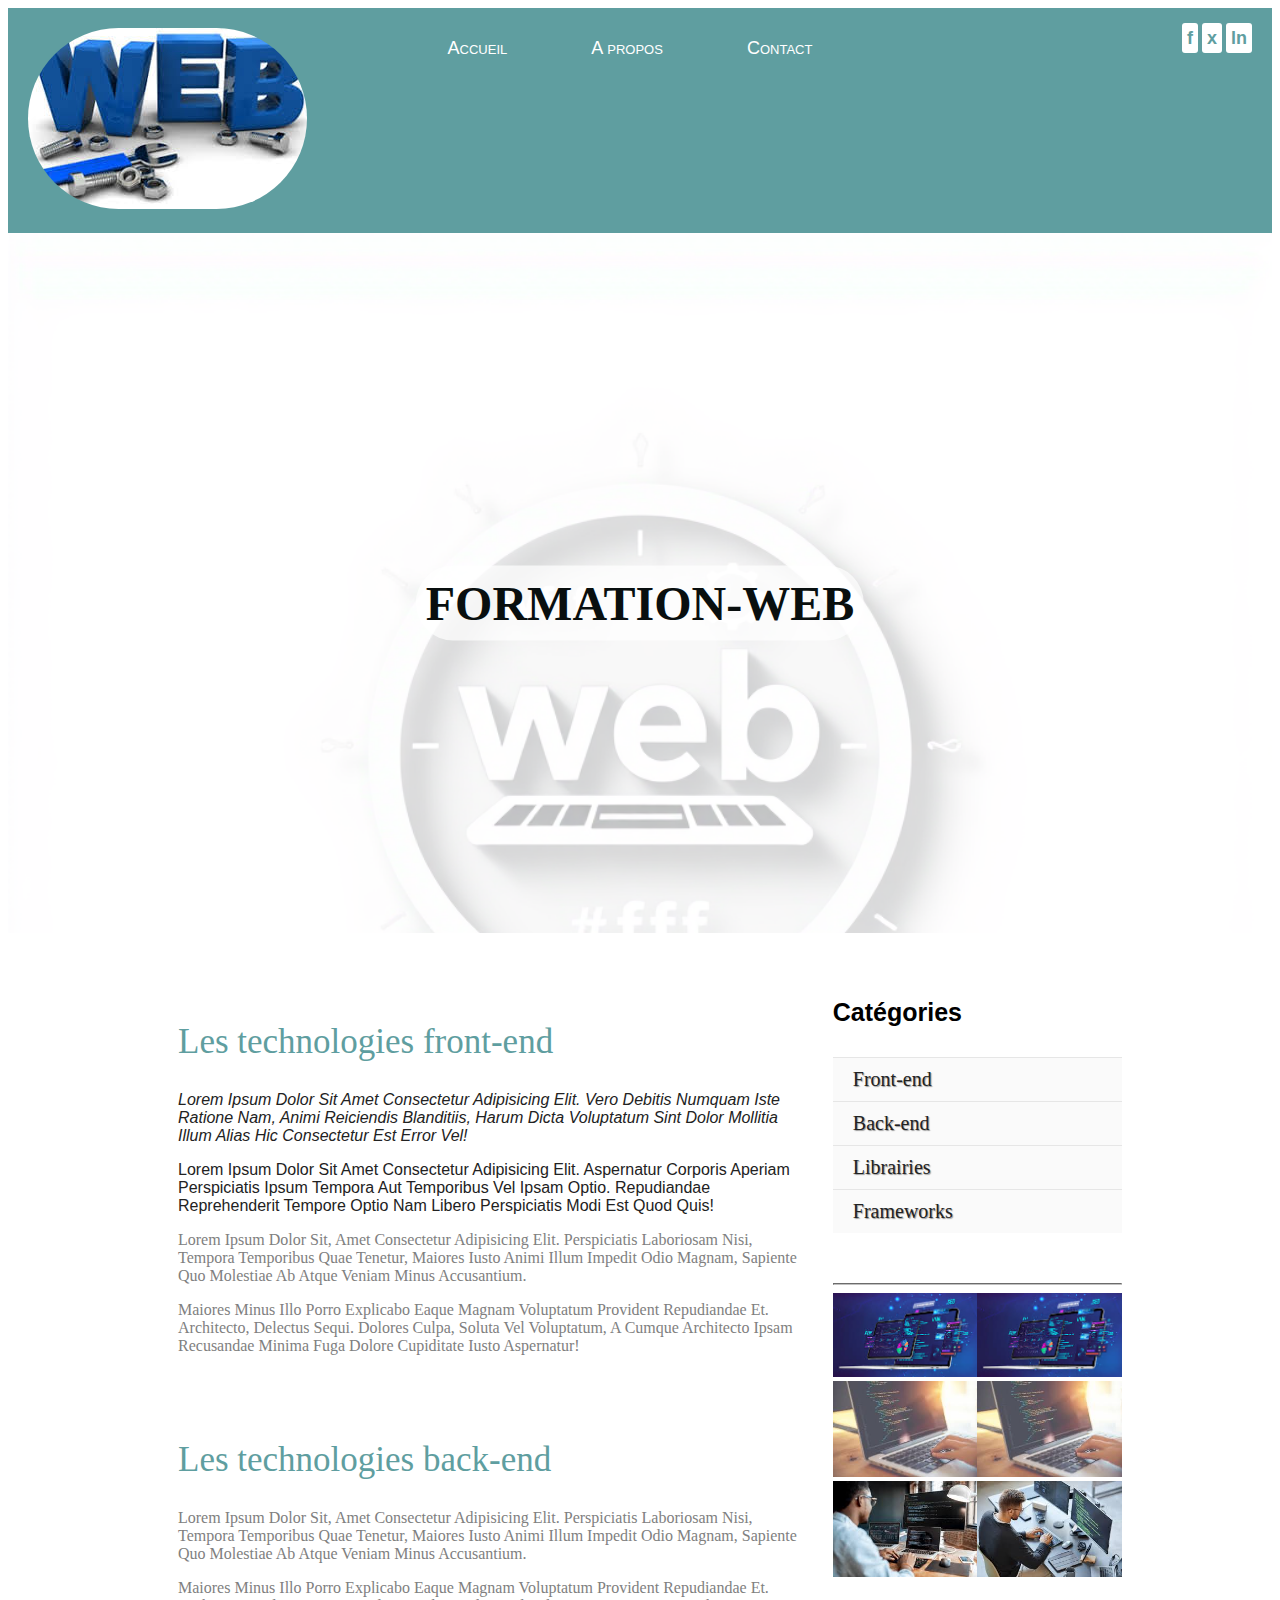
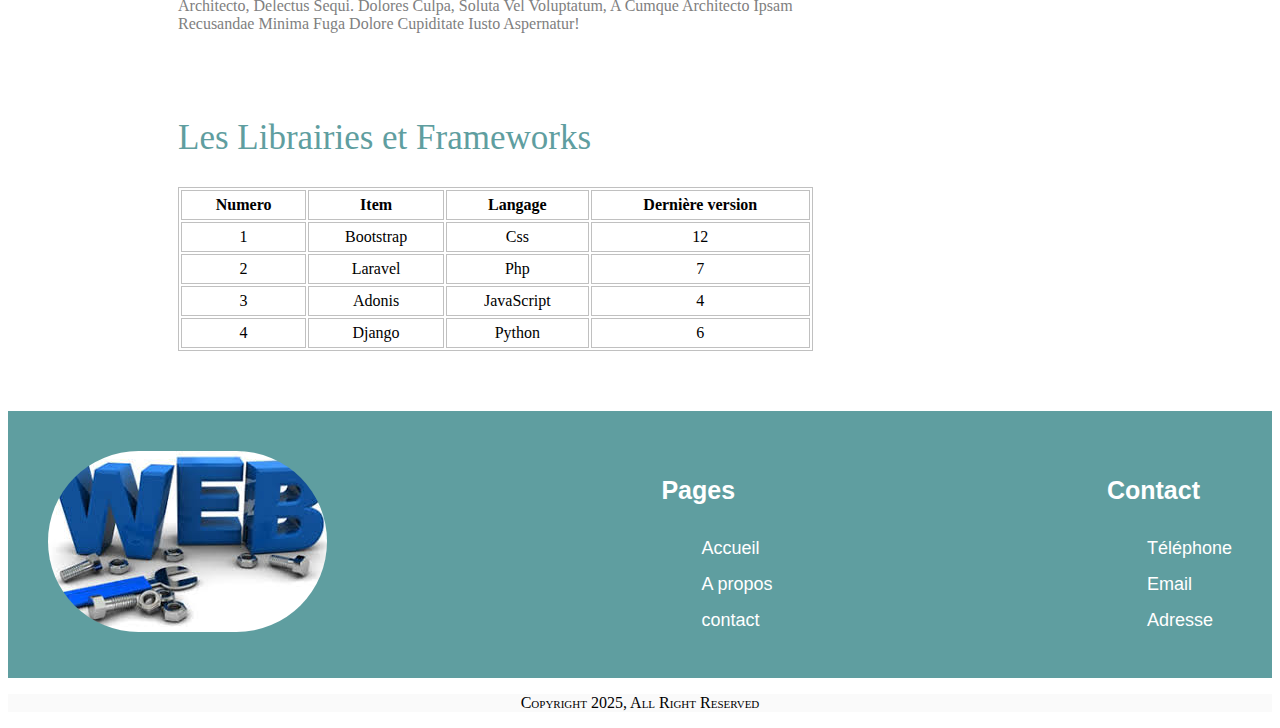
<file: Pratique jour-1/index.html>
<!DOCTYPE html>
<html lang="en">
    <head>
        <meta charset="UTF-8" />
        <meta name="viewport" content="width=device-width, initial-scale=1.0" />
        <title>Formation-Web</title>
        <link rel="shortcut icon" href="images/logo.png" type="image/ x-icon" />
        <link rel="stylesheet" href="css/style.css" />
        <style>
            p {
                text-transform: capitalize;
            }
            #banner {
                position: relative;
                overflow : hidden;
                animation : slide 20s infinite; /* Durée totale = 10s * 3 images */
            }
    
            h1 {
                position: absolute;
                top: 50%; /* Centrer verticalement */
                left: 50%; /* Centrer horizontalement */
                transform: translate(-50%, -50%); /* Ajuste le positionnement */
                z-index: 1; /* Assurez-vous que le texte est au-dessus de l'arrière-plan */
            } 
    
            @keyframes slide {
                0% { background-image: url('images/web2.png'); }
                33.33% { background-image: url('images/web1.png'); }
                66.66% { background-image: url('images/web.png'); }
                100% { background-image: url('images/web1.png'); }
            }
        </style>
    </head>
    <body>
        <header>
            <div class="row">
                <div class="logo">
                    <img
                        src="images/logo1.jpg"
                        alt="logo"
                        style="border-radius: 100px"
                    />
                </div>
                <nav>
                    <ul>
                        <li>
                            <a href="index.html">Accueil</a>
                        </li>
                        <li>
                            <a href="about.html">A propos</a>
                        </li>
                        <li>
                            <a href="contact.html">Contact</a>
                        </li>
                    </ul>
                </nav>
                <div class="social">
                    <span>f</span>
                    <span>x</span>
                    <span>ln</span>
                </div>
            </div>
        </header>
        <main>
            <div id="banner">
                <div class="row">
                    <h1>Formation-Web</h1>
                </div>
            </div>
            <div class="row">
                <article>
                    <section>
                        <h2>Les technologies front-end</h2>
                        <p>
                            Lorem ipsum dolor sit amet consectetur adipisicing
                            elit. Vero debitis numquam iste ratione nam, animi
                            reiciendis blanditiis, harum dicta voluptatum sint
                            dolor mollitia illum alias hic consectetur est error
                            vel!
                        </p>
                        <p>
                            Lorem ipsum dolor sit amet consectetur adipisicing
                            elit. Aspernatur corporis aperiam perspiciatis ipsum
                            tempora aut temporibus vel ipsam optio. Repudiandae
                            reprehenderit tempore optio nam libero perspiciatis
                            modi est quod quis!
                        </p>
                        <div>
                            <p>
                                Lorem ipsum dolor sit, amet consectetur
                                adipisicing elit. Perspiciatis laboriosam nisi,
                                tempora temporibus quae tenetur, maiores iusto
                                animi illum impedit odio magnam, sapiente quo
                                molestiae ab atque veniam minus accusantium.
                            </p>
                            <p>
                                Maiores minus illo porro explicabo eaque magnam
                                voluptatum provident repudiandae et. Architecto,
                                delectus sequi. Dolores culpa, soluta vel
                                voluptatum, a cumque architecto ipsam recusandae
                                minima fuga dolore cupiditate iusto aspernatur!
                            </p>
                        </div>
                    </section>
                    <section>
                        <h2>Les technologies back-end</h2>
                        <div>
                            <p>
                                Lorem ipsum dolor sit, amet consectetur
                                adipisicing elit. Perspiciatis laboriosam nisi,
                                tempora temporibus quae tenetur, maiores iusto
                                animi illum impedit odio magnam, sapiente quo
                                molestiae ab atque veniam minus accusantium.
                            </p>
                            <p>
                                Maiores minus illo porro explicabo eaque magnam
                                voluptatum provident repudiandae et. Architecto,
                                delectus sequi. Dolores culpa, soluta vel
                                voluptatum, a cumque architecto ipsam recusandae
                                minima fuga dolore cupiditate iusto aspernatur!
                            </p>
                        </div>
                    </section>
                    <section>
                        <h2>Les Librairies et Frameworks</h2>
                        <div>
                            <table>
                                <thead>
                                    <tr>
                                        <th>Numero</th>
                                        <th>Item</th>
                                        <th>Langage</th>
                                        <th>Dernière version</th>
                                    </tr>
                                </thead>
                                <tbody>
                                    <tr>
                                        <td>1</td>
                                        <td>Bootstrap</td>
                                        <td>Css</td>
                                        <td>12</td>
                                    </tr>
                                    <tr>
                                        <td>2</td>
                                        <td>Laravel</td>
                                        <td>Php</td>
                                        <td>7</td>
                                    </tr>
                                    <tr>
                                        <td>3</td>
                                        <td>Adonis</td>
                                        <td>JavaScript</td>
                                        <td>4</td>
                                    </tr>
                                    <tr>
                                        <td>4</td>
                                        <td>Django</td>
                                        <td>Python</td>
                                        <td>6</td>
                                    </tr>
                                </tbody>
                            </table>
                        </div>
                    </section>
                </article>
                <aside>
                    <h3>Catégories</h3>
                    <div>
                        <ul>
                            <li><a href="#">Front-end</a></li>
                            <li><a href="#">Back-end</a></li>
                            <li><a href="#">Librairies</a></li>
                            <li><a href="#">Frameworks</a></li>
                        </ul>
                    </div>
                    <hr />
                    <div class="row">
                        <div>
                            <img
                                src="images/aside4.jpg"
                                class="img-fluid"
                                alt=""
                            />
                        </div>
                        <div>
                            <img
                                src="images/aside4.jpg"
                                class="img-fluid"
                                alt=""
                            />
                        </div>
                        <div>
                            <img
                                src="images/aside1.jpg"
                                class="img-fluid"
                                alt=""
                            />
                        </div>
                        <div>
                            <img
                                src="images/aside1.jpg"
                                class="img-fluid"
                                alt=""
                            />
                        </div>
                        <div>
                            <img
                                src="images/aside5.jpg"
                                class="img-fluid"
                                alt=""
                            />
                        </div>
                        <div>
                            <img
                                src="images/aside6.jpg"
                                class="img-fluid"
                                alt=""
                            />
                        </div>
                    </div>
                </aside>
            </div>
        </main>
        <footer>
            <div class="row">
                <div class="logo">
                    <img
                        src="images/logo1.jpg"
                        alt="logo"
                        style="border-radius: 100px"
                    />
                </div>
                <div>
                    <h3>Pages</h3>
                    <ul>
                        <li>
                            <a href="index.html">Accueil</a>
                        </li>
                        <li>
                            <a href="about.html">A propos</a>
                        </li>
                        <li>
                            <a href="contact.html">contact</a>
                        </li>
                    </ul>
                </div>
                <div>
                    <h3>Contact</h3>
                    <ul>
                        <li>
                            <a href="tel: +243970051485">Téléphone</a>
                        </li>
                        <li>
                            <a href="mailto:lomelajedidya@gmail.com">Email</a>
                        </li>
                        <li>
                            <a href="contact.html">Adresse</a>
                        </li>
                    </ul>
                </div>
            </div>
            <div id="copyright">
                <p>copyright 2025, all right reserved</p>
            </div>
        </footer>

        <script src="js/object.js"></script>
    </body>
</html>
</file>
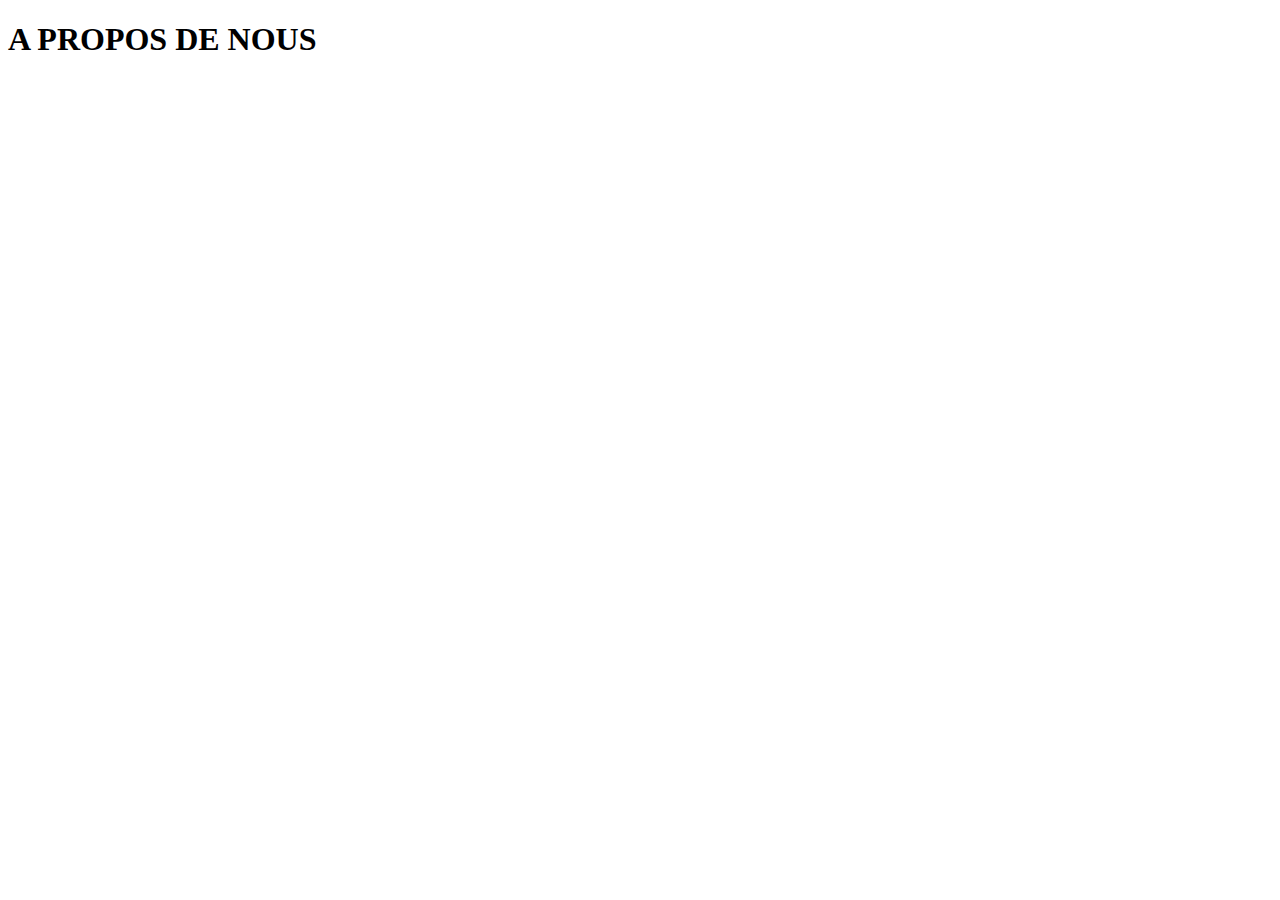
<file: Pratique jour-1/about.html>
<!DOCTYPE html>
<html lang="en">
    <head>
        <meta charset="UTF-8" />
        <meta name="viewport" content="width=device-width, initial-scale=1.0" />
        <title>About</title>
        <link rel="shortcut icon" href="images/logo.png" type="image/ x-icon" />
        <link rel="stylesheet" href="css/style.css" />
    </head>
    <body>
        <h1>A propos de nous</h1>
    </body>
</html>
</file>
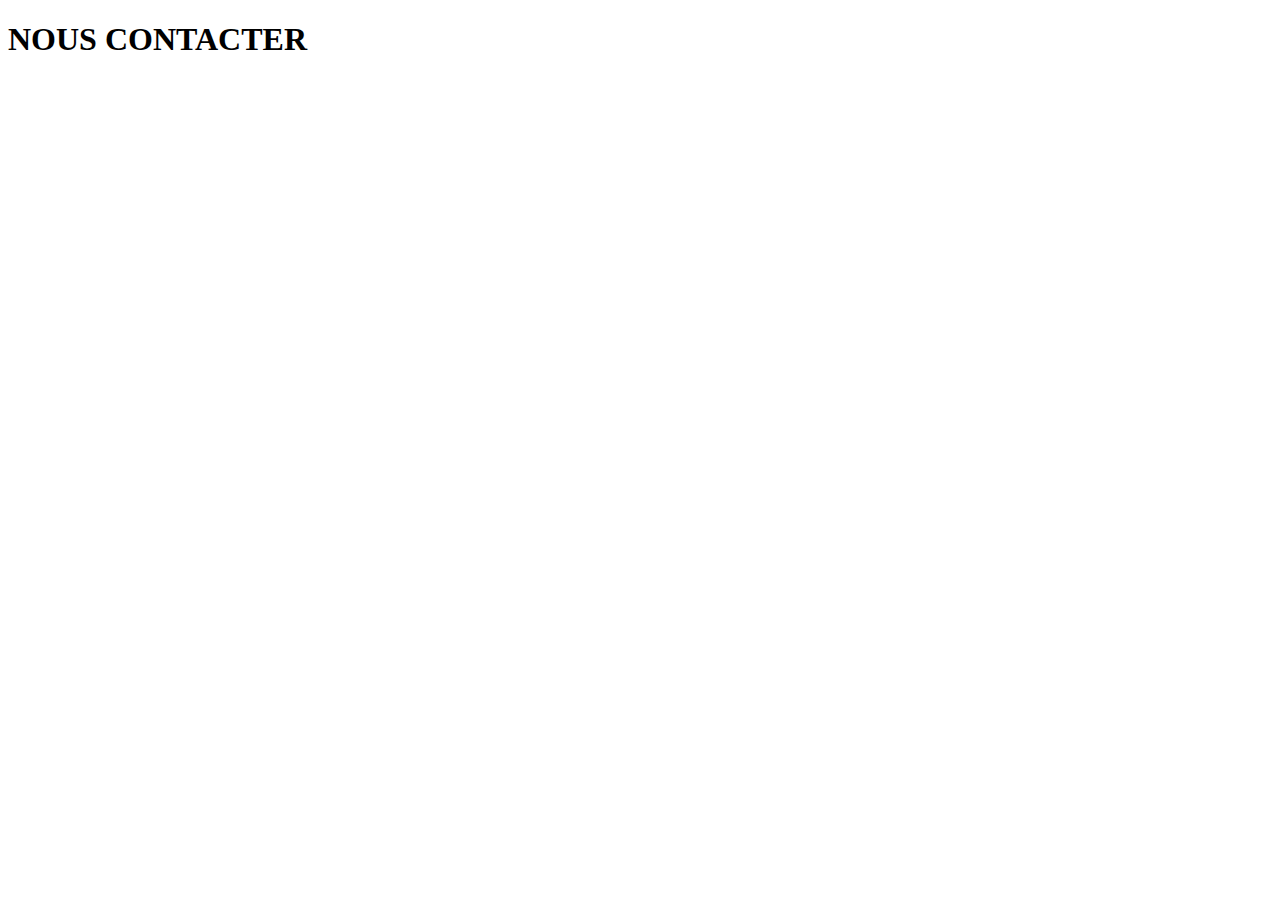
<file: Pratique jour-1/contact.html>
<!DOCTYPE html>
<html lang="en">
    <head>
        <meta charset="UTF-8" />
        <meta name="viewport" content="width=device-width, initial-scale=1.0" />
        <title>Contact</title>
        <link rel="shortcut icon" href="images/logo.png" type="image/ x-icon" />
        <link rel="stylesheet" href="css/style.css" />
    </head>
    <body>
        <h1>Nous contacter</h1>
    </body>
</html>
</file>
<file: Pratique jour-1/css/style.css>
.img-fluid {
    width: 100%;
}

h1 {
    text-transform: uppercase;
}

#banner {
    background-color: #87ceeb;
    background-image: url(../images/web1.png);
    background-repeat: no-repeat;
    background-size: cover;
}

#banner .row {
    height: 700px;
    justify-content: center;
    align-items: center;
}

#banner h1 {
    color: rgb(9, 15, 15); /* Change la couleur du texte */
    font-size: 3em; /* Ajuste la taille de la police */
    text-align: center; /* Centre le texte */
    margin: 20px 0; /* Ajoute une marge au-dessus et en dessous */
    background-color: rgba(255, 255, 255, 0.7); /* Fond blanc avec 70% d'opacité */
    padding: 10px; /* Ajoute un peu d'espace autour du texte */
    border-radius: 50px; /* Arrondit les angles */
}
header .logo {
    width: 50px;
}

section p {
    color: gray;
}

section > p {
    color: #222;
}

h2 + p {
    font-style: italic;
}

h2 ~ p {
    font-family: helvetica;
}

.row {
    display: flex;
    flex-direction: row;
}

aside .row {
    flex-wrap: wrap;
}

aside .row div {
    width: 50%;
}
header .row,
footer .row {
    justify-content: space-between;
    background-color: cadetblue;
}

article {
    width: 70%;
}

aside {
    width: 30%;
}

main > .row {
    margin: 40px 150px;
}

main section {
    padding: 20px;
}

footer .logo img {
}
footer .row div {
    padding: 40px;
}

header .row {
    padding: 20px;
}

header .social span {
    font-family: helvetica;
    font-weight: bold;
    color: cadetblue;
    padding: 5px;
    background-color: #fff;
    font-size: 18px;
    border-radius: 3px;
}

nav ul {
    list-style-type: none;
    margin: 0;
    padding: 0;
}

nav ul li {
    display: inline-block;
}

nav ul li a {
    display: block;
    padding: 10px 40px;
    color: #fff;
    font-family: helvetica;
    font-variant: small-caps;
    text-decoration: none;
    font-size: 18px;
}

nav ul li a:hover {
    background-color: #fff;
    color: cadetblue;
    border-radius: 5px;
}
section h2 {
    font-weight: lighter;
    font-size: 35px;
    color: cadetblue;
    font-family: Georgia, "Times New Roman", Times, serif;
}

section p {
    font-size: 16px;
}

section table {
    width: 100%;
    border: 1px solid silver;
    border-colllapse: collapse;
}

section table td,
section table th {
    text-align: center;
    border: 1px solid silver;
    padding: 5px 10px;
    font-size: 16px;
}

aside div ul {
    list-style-type: none;
    margin: 30px 0 50px 0;
    padding: 0;
}

aside div ul li a {
    display: block;
    text-decoration: none;
    color: #222;
    font-size: 20px;
    padding: 10px 20px;
    background-color: #fafafa;
    border-top: 1px solid rgb(230, 230, 230);
    text-shadow: 1px 1px 1px #999;
}
hr {
    border-color: silver;
}

aside ul li a:hover {
    background-color: #fff;
}

aside h3 {
    font-family: Arial, Helvetica, sans-serif;
    font-size: 25px;
}

footer h3 {
    font-size: 25px;
    font-family: Arial, Helvetica, sans-serif;
    color: #fff;
}

footer ul {
    margin: 0;
}

footer ul li a,
footer ul li {
    text-decoration: none;
    color: #fff;
    font-family: Arial, Helvetica, sans-serif;
    font-size: 18px;
    list-style-type: none;
}

footer ul li {
    line-height: 2;
}

#copyright {
    text-align: center;
    font-variant: small-caps;
    background-color: #fafafa;
}
</file>
